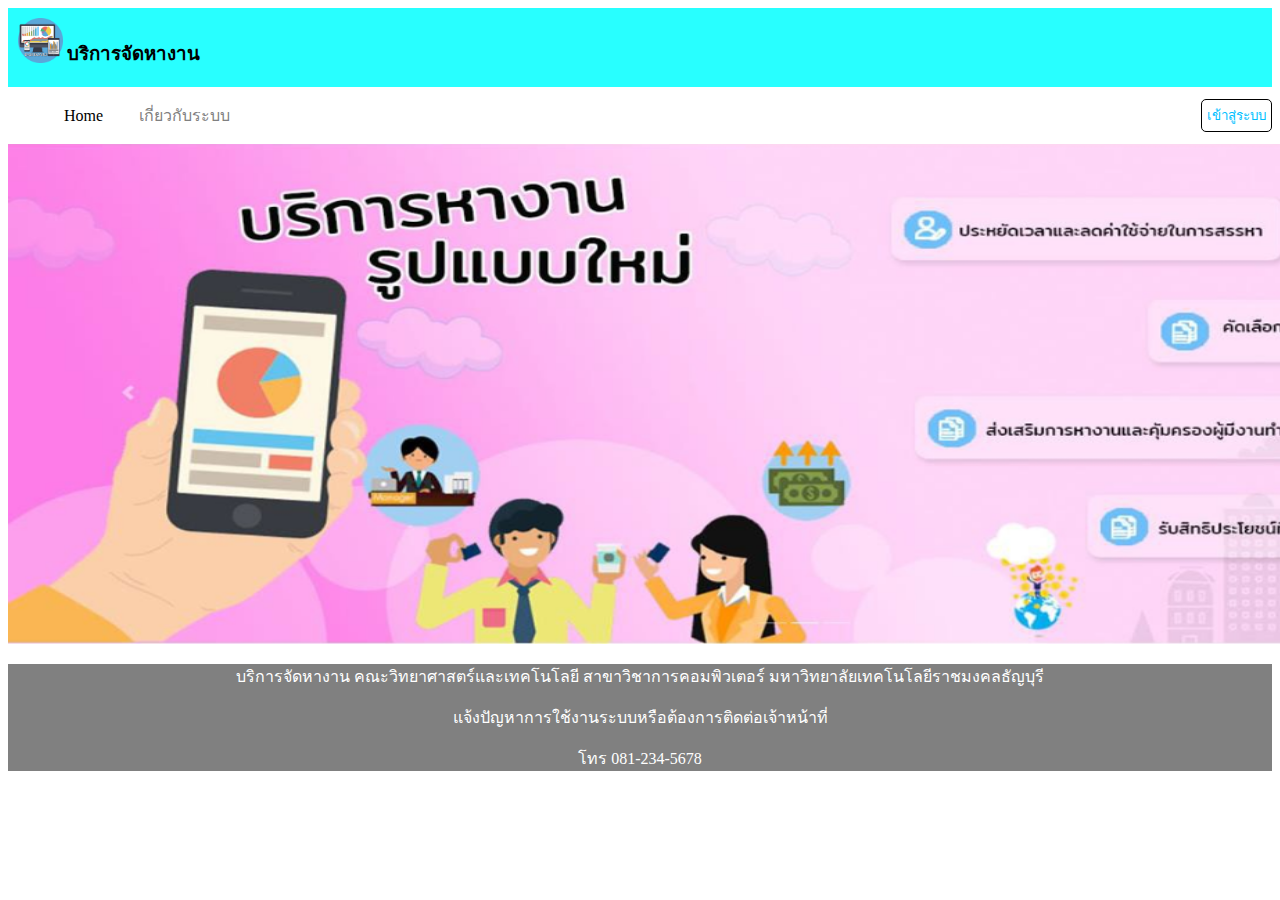
<file: labexam1/index.html>
<!DOCTYPE html>
<html lang="en">
<head>
    <meta charset="UTF-8">
    <meta http-equiv="X-UA-Compatible" content="IE=edge">
    <link rel="stylesheet" href="indexstyle.css">

    <title>Main page</title>
</head>
<body>
    <header>
        <img src="iconhead.png">
        <h3>บริการจัดหางาน</h3>
    </header>
    <form action="reg.html" method="post">
    <nav>   
        <ul>
            <li><a class="home" href="#">Home</a></li>
            <li><a class="aboutsys" href="#">เกี่ยวกับระบบ</a></li>
        </ul>

        
        <input type="submit" id="submit" name="submit"value="เข้าสู่ระบบ">

    </nav>
</form>
    <section>
        <img src="indexhalf.png">

    </section>

    <footer>
        <p>บริการจัดหางาน คณะวิทยาศาสตร์และเทคโนโลยี สาขาวิชาการคอมพิวเตอร์ มหาวิทยาลัยเทคโนโลยีราชมงคลธัญบุรี</p>
        <p>แจ้งปัญหาการใช้งานระบบหรือต้องการติดต่อเจ้าหน้าที่</p>
        <p>โทร 081-234-5678</p>
    </footer>
</body>
</html>
</file>
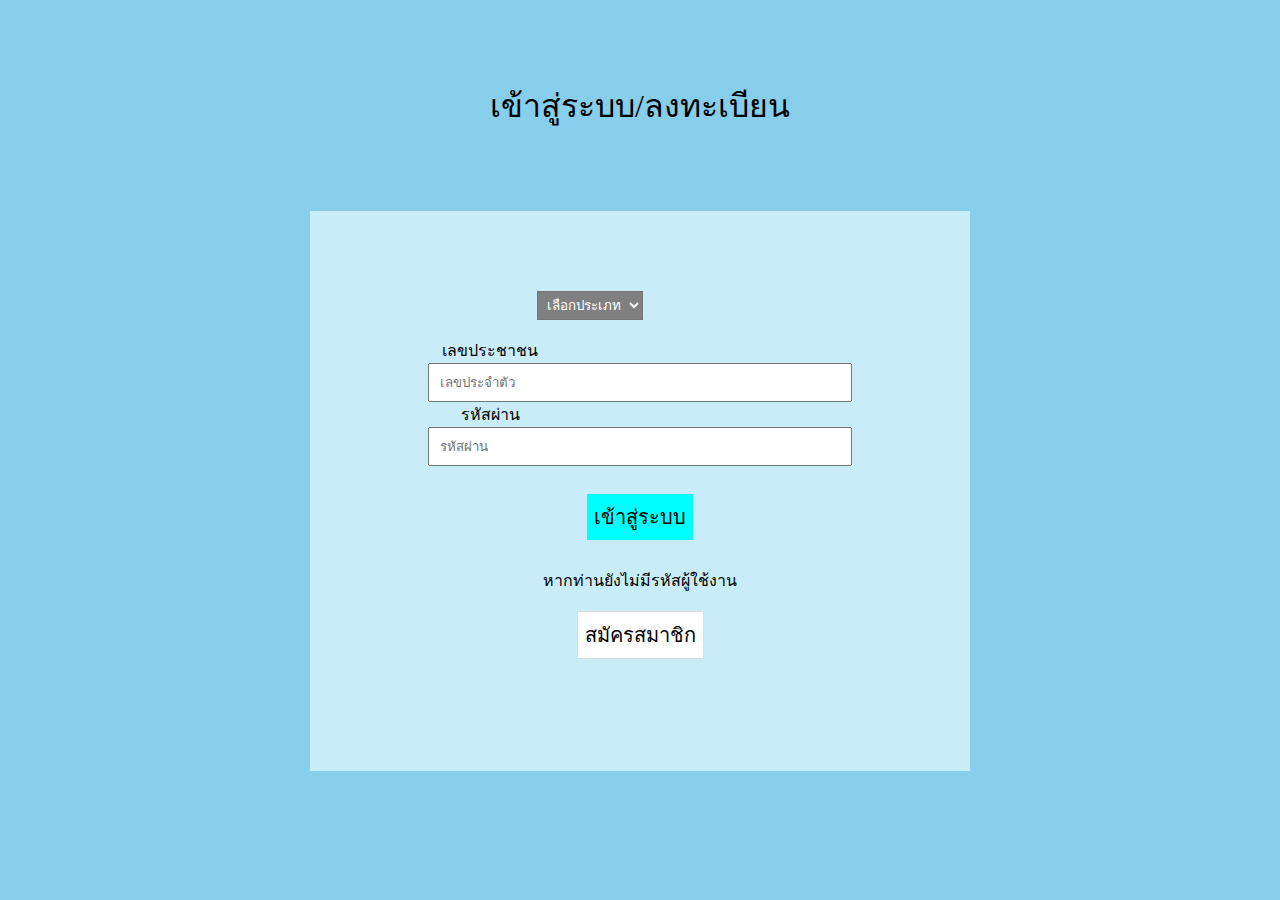
<file: labexam1/login.html>
<!DOCTYPE html>
<html lang="en">
<head>
    <meta charset="UTF-8">
    <meta http-equiv="X-UA-Compatible" content="IE=edge">
    <link rel="stylesheet" href="loginstyle.css">
    <title>Login</title>
</head>
<body>
    <h1>เข้าสู่ระบบ/ลงทะเบียน</h1>
    <center>

    <div class="boxforsign">
        <form>
            <select  name="dtype">
            <option value="0">เลือกประเภท</option></select>
            <br><br>
            <p class=".number">เลขประชาชน</p>
            <input type="text" class="info" placeholder="เลขประจำตัว" name="เลขประจำตัว"><br>

            <p>รหัสผ่าน</p>
            <input type="password"class="info" placeholder="รหัสผ่าน" name="pass"><br>
            <br>
        </form>
        <form action="reg.html">
            <input type="submit"value="เข้าสู่ระบบ"class="sub">
            <br><br>
            หากท่านยังไม่มีรหัสผู้ใช้งาน
            <br><br>
            <input type="reset" id="CANCEL" name="message" size="25" value=สมัครสมาชิก class="reg">
        </form>


    </div>
</center>
    
</body>
</html>
</file>
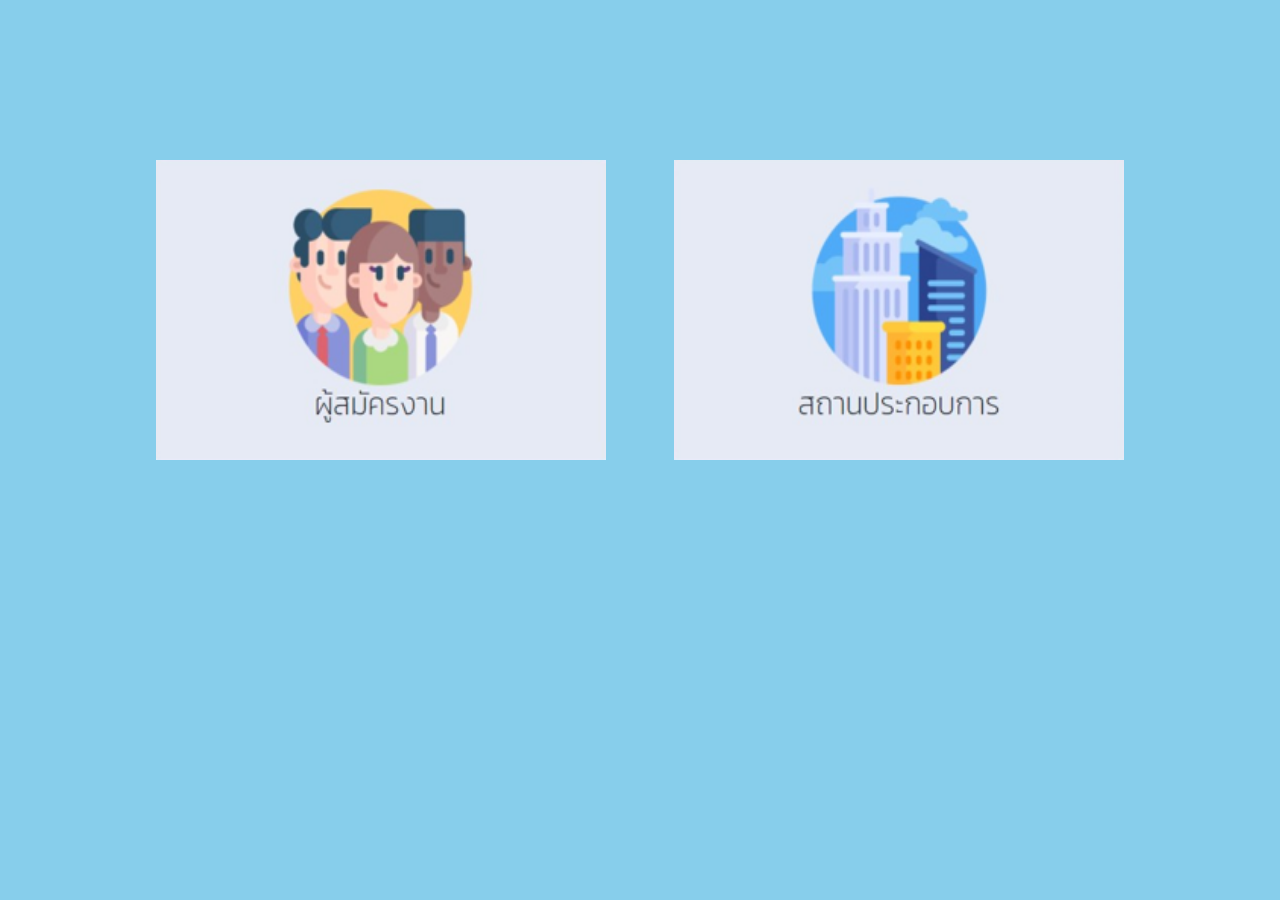
<file: labexam1/reg.html>
<!DOCTYPE html>
<html lang="en">
<head>
    <meta charset="UTF-8">
    <meta http-equiv="X-UA-Compatible" content="IE=edge">
    <meta name="viewport" content="width=device-width, initial-scale=1.0">
    <link rel="stylesheet" href="regis.css">
    <title>Register Page</title>
</head>
<body>
    <center>
        <a href="register.html"><img src="page3.png"></a>
        <a href=""><img src="page32.png"></a>
    </center>

    
</body>
</html>
</file>
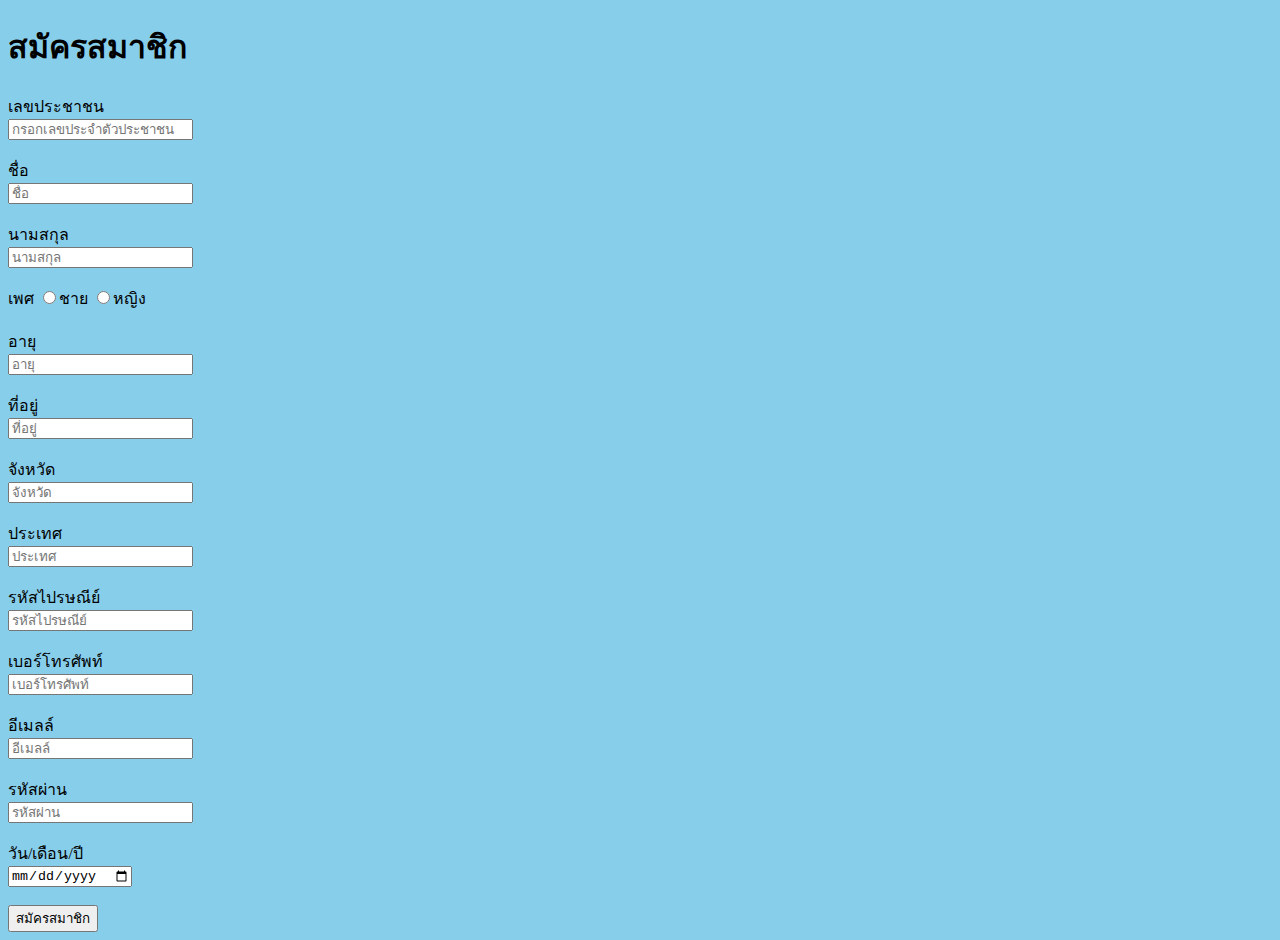
<file: labexam1/register.html>
<!DOCTYPE html>
<html lang="en">
<head>
    <meta charset="UTF-8">
    <meta http-equiv="X-UA-Compatible" content="IE=edge">
    <link rel="stylesheet" href="registerstyle.css">
    <title>Document</title>
</head>
<body>
    
    <h1>สมัครสมาชิก</h1>
    <form>
        เลขประชาชน<br>
        <input type="text" placeholder="กรอกเลขประจำตัวประชาชน"><br><br>
        ชื่อ<br>
        <input type="text" placeholder="ชื่อ"><br><br>
        นามสกุล<br>
        <input type="text" placeholder="นามสกุล"><br><br>
        เพศ 
        <input type="radio" id="Male" value="ชาย">ชาย
        <input type="radio" id="Femal"value="หญิง">หญิง

        <br><br>อายุ<br>
        <input type="text" placeholder="อายุ"><br><br>
        ที่อยู่<br>
        <input type="text" placeholder="ที่อยู่"><br><br>
        จังหวัด<br>
        <input type="text" placeholder="จังหวัด"><br><br>
        ประเทศ<br>
        <input type="text" placeholder="ประเทศ"><br><br>
        รหัสไปรษณีย์<br>
        <input type="text" placeholder="รหัสไปรษณีย์"><br><br>
        เบอร์โทรศัพท์<br>
        <input type="text" placeholder="เบอร์โทรศัพท์"><br><br>
        อีเมลล์<br>
        <input type="text" placeholder="อีเมลล์"><br><br>
        รหัสผ่าน<br>
        <input type="text" placeholder="รหัสผ่าน"><br><br>
        วัน/เดือน/ปี<br>
        <input type="date"id="date"name="date"><br><br>
        </form>
    <form action="login.html" method="post">
    <button type="submit" id="sub" >สมัครสมาชิก</button></form>
    
</body>
</html>
</file>
<file: labexam1/indexstyle.css>
header{
    background-color:rgba(0, 255, 255, 0.842);
    
}
header img{
    margin-left: 10px;
    width: 45px;
    height: 45px;
    margin-top:10px;
    align-items: center;
    vertical-align:text-bottom;
    
    
}
h3{
    vertical-align: center;
    display: inline-block;
    align-items: center;
    
}
.home{
    color:black;
}
.aboutsys{
    color:grey;
}
nav{
    display: flex;
    justify-content: space-between;
    align-items: center;
    
    
}
input{
    color: deepskyblue;
    background-color: white;
    padding: 5px;
    border: 1px solid black;
    border-radius: 5px;
}
ul{
    align-items: center;
        
}

li{
    list-style: none;
    display: inline;
    margin:0 1rem;
}
a{
    text-decoration: none;
    
}
img{
    width: 1600px;
    height: 500px;
}
footer{
    text-align: center;
    background-color: grey;
    color:white;
}
</file>
<file: labexam1/loginstyle.css>
body{
    background-color: #87CEEB;
}
h1{
    margin-top:5rem;
    font-weight: lighter;
    text-align: center;
    margin-bottom: 5rem;
}
.boxforsign{
    padding: 5rem;
    background-color: rgba(240, 255, 255, 0.637);
    border: 1 solid blanchedalmond;
    width: 500px;
    height: 400px;
    

}
select{
    margin-right: 100px;
    color:white;
    background-color: gray;
    padding: 5px;
}
.info{
    padding: 10px;
    width: 25rem;
}
.sub{
    margin:10px 0;
    padding: 7px;
    color:black;
    background-color: aqua;
    font-size: 20px;
    border:1px;
}
.reg{
    border: 1px solid gainsboro;
    padding:7px;
    background-color: white;
    font-size: 20px;
}
p{
    margin:0;
    padding:0;
    margin-right: 300px;
}
</file>
<file: labexam1/regis.css>
body{
    background-color: #87CEEB;
    text-align: center;
    margin-top:10%;
}
img{
    margin: 2rem;
    width: 450px;
    height: 300px;
}
</file>
<file: labexam1/registerstyle.css>
body{
    background-color: #87CEEB;
    
}
</file>
